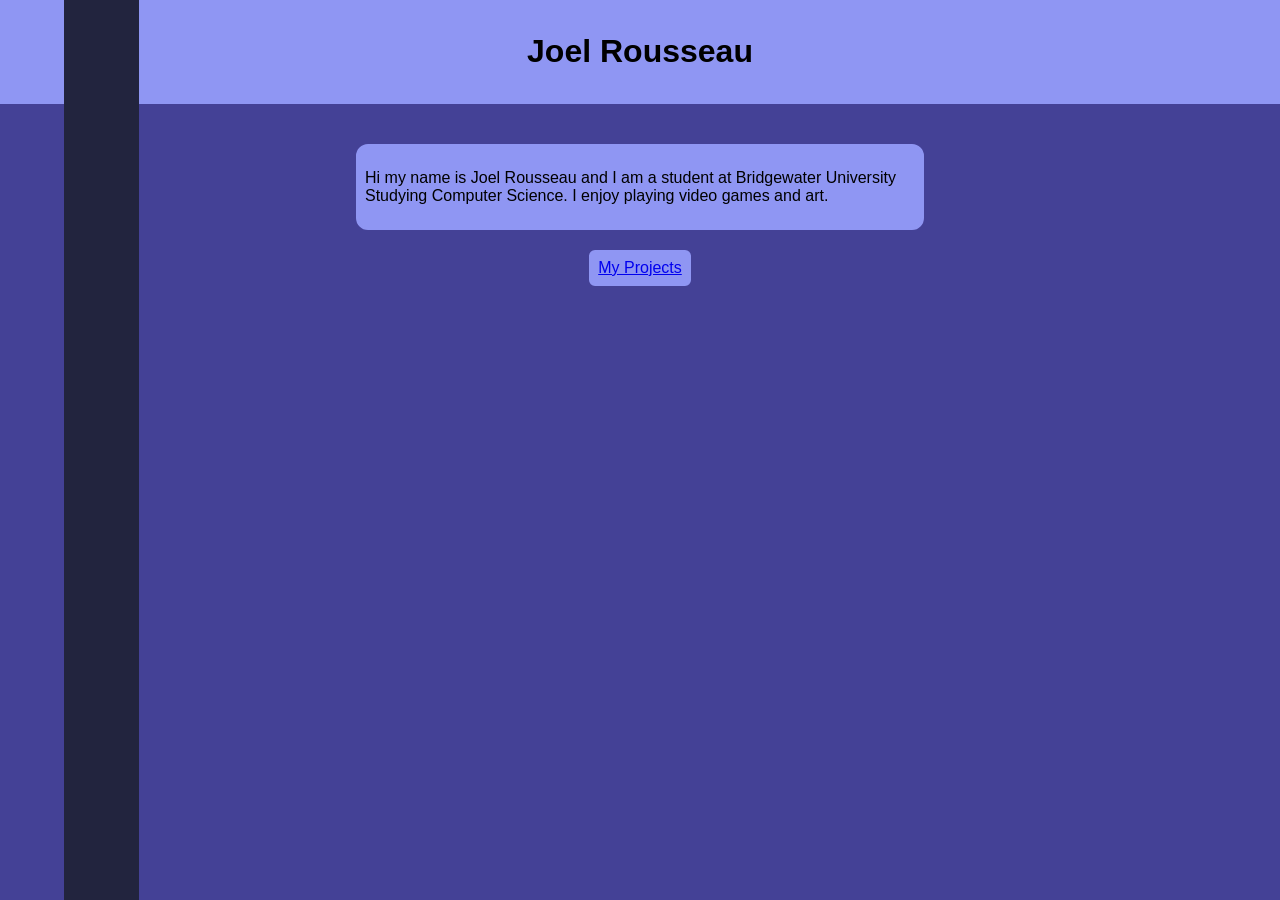
<file: index.html>
<!DOCTYPE html>
<html lnag="en">
<head>
  <meta charset="utf-8">
  <title>My Frist Webpage</title>
  <link rel="stylesheet" href="./css/style.css">
</head>
<body>
    <div class="header-box">
      <h1 style="text-align: center;"> Joel Rousseau </h1>
    </div>
    <div class="text-box">
       <p>Hi my name is Joel Rousseau and I am a student at Bridgewater University Studying Computer Science.
       I enjoy playing video games and art. </p>
    </div>
    <div class="button-box">
      <a href = "project.html" class = "button-link"> My Projects </a>
    </div>
    <div class="left-box"></div>
</body>
</html>
</file>
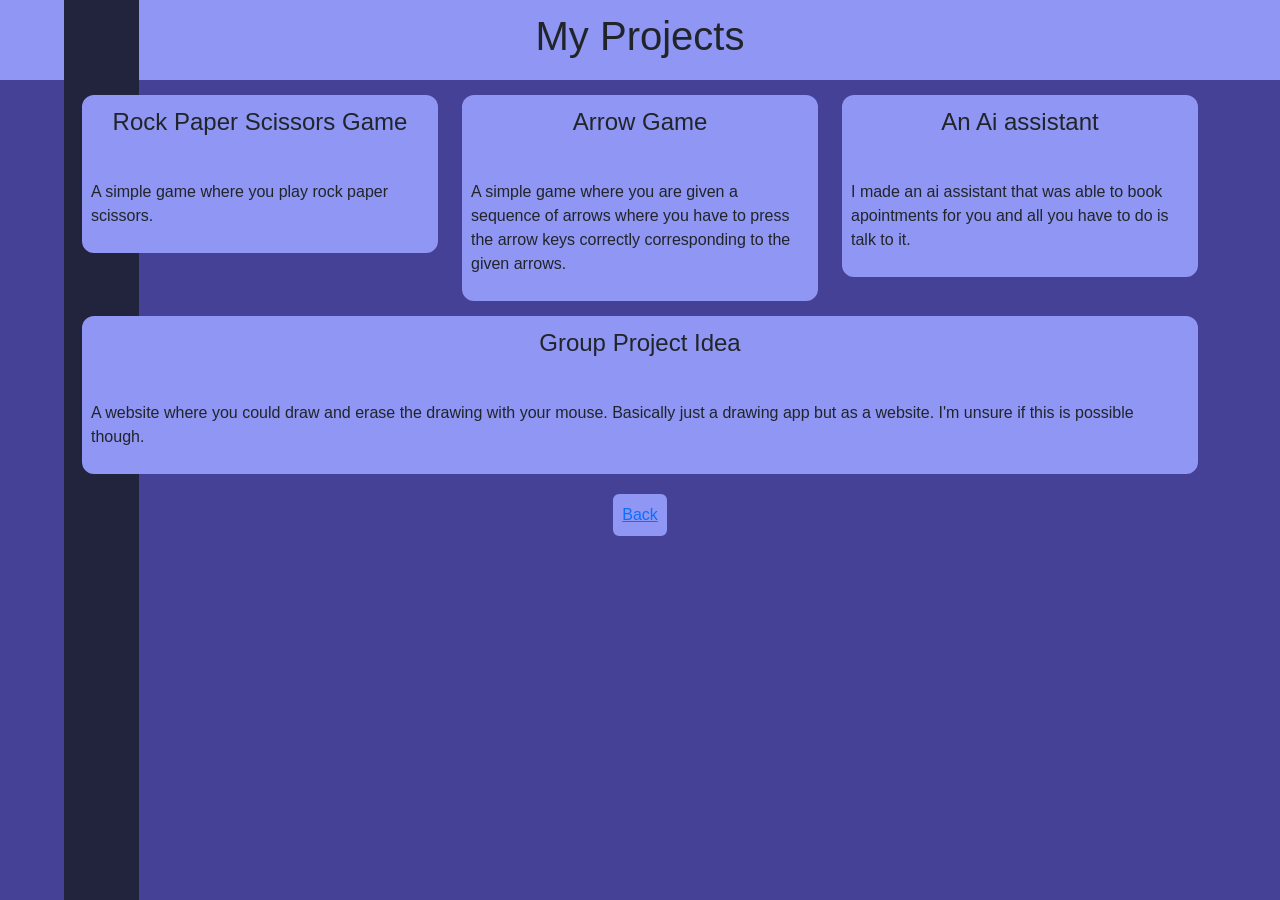
<file: project.html>
<!DOCTYPE html>
<html lang="en">
<head>
    <meta charset="utf-8">
    <title>projects</title>
    <link rel="stylesheet" href="https://cdn.jsdelivr.net/npm/bootstrap@5.3.8/dist/css/bootstrap.min.css">
    <link rel="stylesheet" href="./css/project-style.css">
</head>
<body>
    <div class="header-box">
        <h1 style="text-align: center;">My Projects</h1>
    </div>
    <div class="container">
        <div class="row">
            <div class="col-md">
                <div class="colum-border">
                    <p style="font-size: 24px; text-align: center;">Rock Paper Scissors Game</p><br>
                    <p>A simple game where you play rock paper scissors.</p>
                </div>
            </div>
            <div class="col-md">
                <div class="colum-border">
                    <p style="font-size: 24px; text-align: center;">Arrow Game</p><br>
                    <p>A simple game where you are given a sequence of arrows where you have to press the arrow keys correctly corresponding to the given arrows.</p>
                </div>
            </div>
            <div class="col-md">
                <div class="colum-border">
                    <p style="font-size: 24px; text-align: center;">An Ai assistant</p><br>
                    <p>I made an ai assistant that was able to book apointments for you and all you have to do is talk to it.</p>
                </div>
            </div>
            <div>
                <div class="project-border">
                    <p style="font-size: 24px; text-align: center;"> Group Project Idea</p><br>
                    <p> A website where you could draw and erase the drawing with your mouse. Basically just a drawing app but as a website. I'm unsure if this is possible though.</p>
                </div>
            </div>
            <div>
                <div class="left-box">
                </div>
                <div class="button-box">
                <a href = "index.html" class = "button-link"> Back </a>
                </div>
            </div>
        </div>
    </div>
</body>
</html>
</file>
<file: css/style.css>
body{
    margin: 0;
    background-color: #444196;
}

.text-box{
    margin: 0 auto;
    width: 550px;
    display: flex;
    justify-content: center;
    align-items: center;
    padding: 6px;
    background: #8f96f3;
    border-width: 3px;
    border-radius: 12px;
    border-style: solid;
    border-color: #8f96f3;
    font-family: Arial;
    margin-top: 40px;
}

.header-box {
    margin: 0 auto;
    padding: 12px;
    background: #8f96f3;
    font-family: Arial;
}

.left-box {
    top: 0;
    position: absolute;
    left: 5%;
    height: 100vh;
    width: 75px;
    background: #22243e;
    z-index: 10;
}

.button-link {
    padding: 6px;
    background: #8f96f3;
    border-width: 3px;
    border-radius: 6px;
    border-style: solid;
    border-color: #8f96f3;
    font-family: Arial;
}

.button-box {
    display: flex;
    justify-content: center;
    align-items: center;
    margin-top: 20px;
}
</file>
<file: css/project-style.css>
body{
    margin: 0;
    background-color: #444196;
}

.header-box {
    margin: 0 auto;
    padding: 12px;
    background: #8f96f3;
    font-family: Arial;
}

.project-border {
    padding: 6px;
    background: #8f96f3;
    border-width: 3px;
    border-radius: 12px;
    border-style: solid;
    border-color: #8f96f3;
    font-family: Arial;
    margin-top: 15px;
    position: relative;
    z-index: 1;
}

.colum-border {
    padding: 6px;
    background: #8f96f3;
    border-width: 3px;
    border-radius: 12px;
    border-style: solid;
    border-color: #8f96f3;
    font-family: Arial;
    margin-top: 15px;
    position: relative;
    z-index: 1;
}

.button-link {
    padding: 6px;
    background: #8f96f3;
    border-width: 3px;
    border-radius: 6px;
    border-style: solid;
    border-color: #8f96f3;
    font-family: Arial;
}

.button-box {
    display: flex;
    justify-content: center;
    align-items: center;
    margin-top: 20px;
}

.left-box {
    top: 0;
    position: absolute;
    left: 5%;
    height: 100vh;
    width: 75px;
    background: #22243e;
    z-index: 0;
}

@media only screen and (max-width:768px)
	{
		.header-box {display:none;}
        .button-box {display:none;}
	}
</file>
